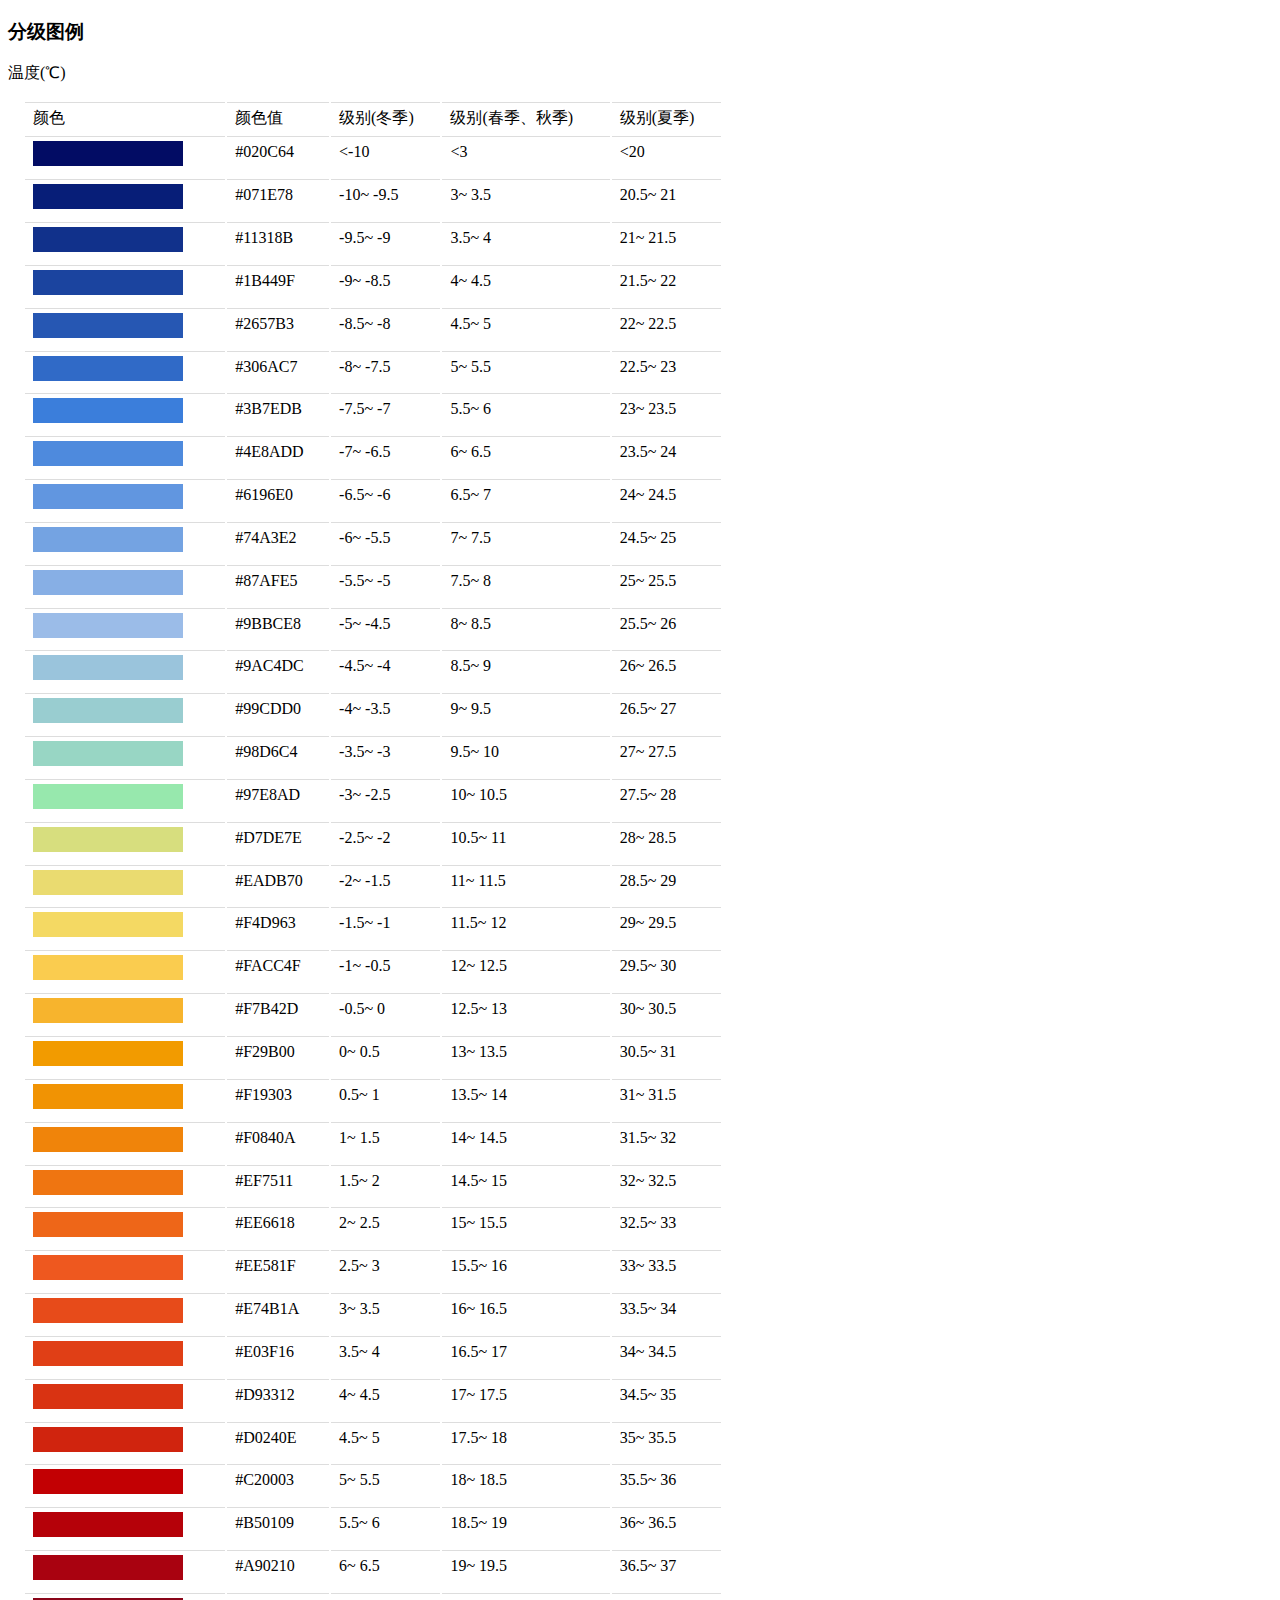
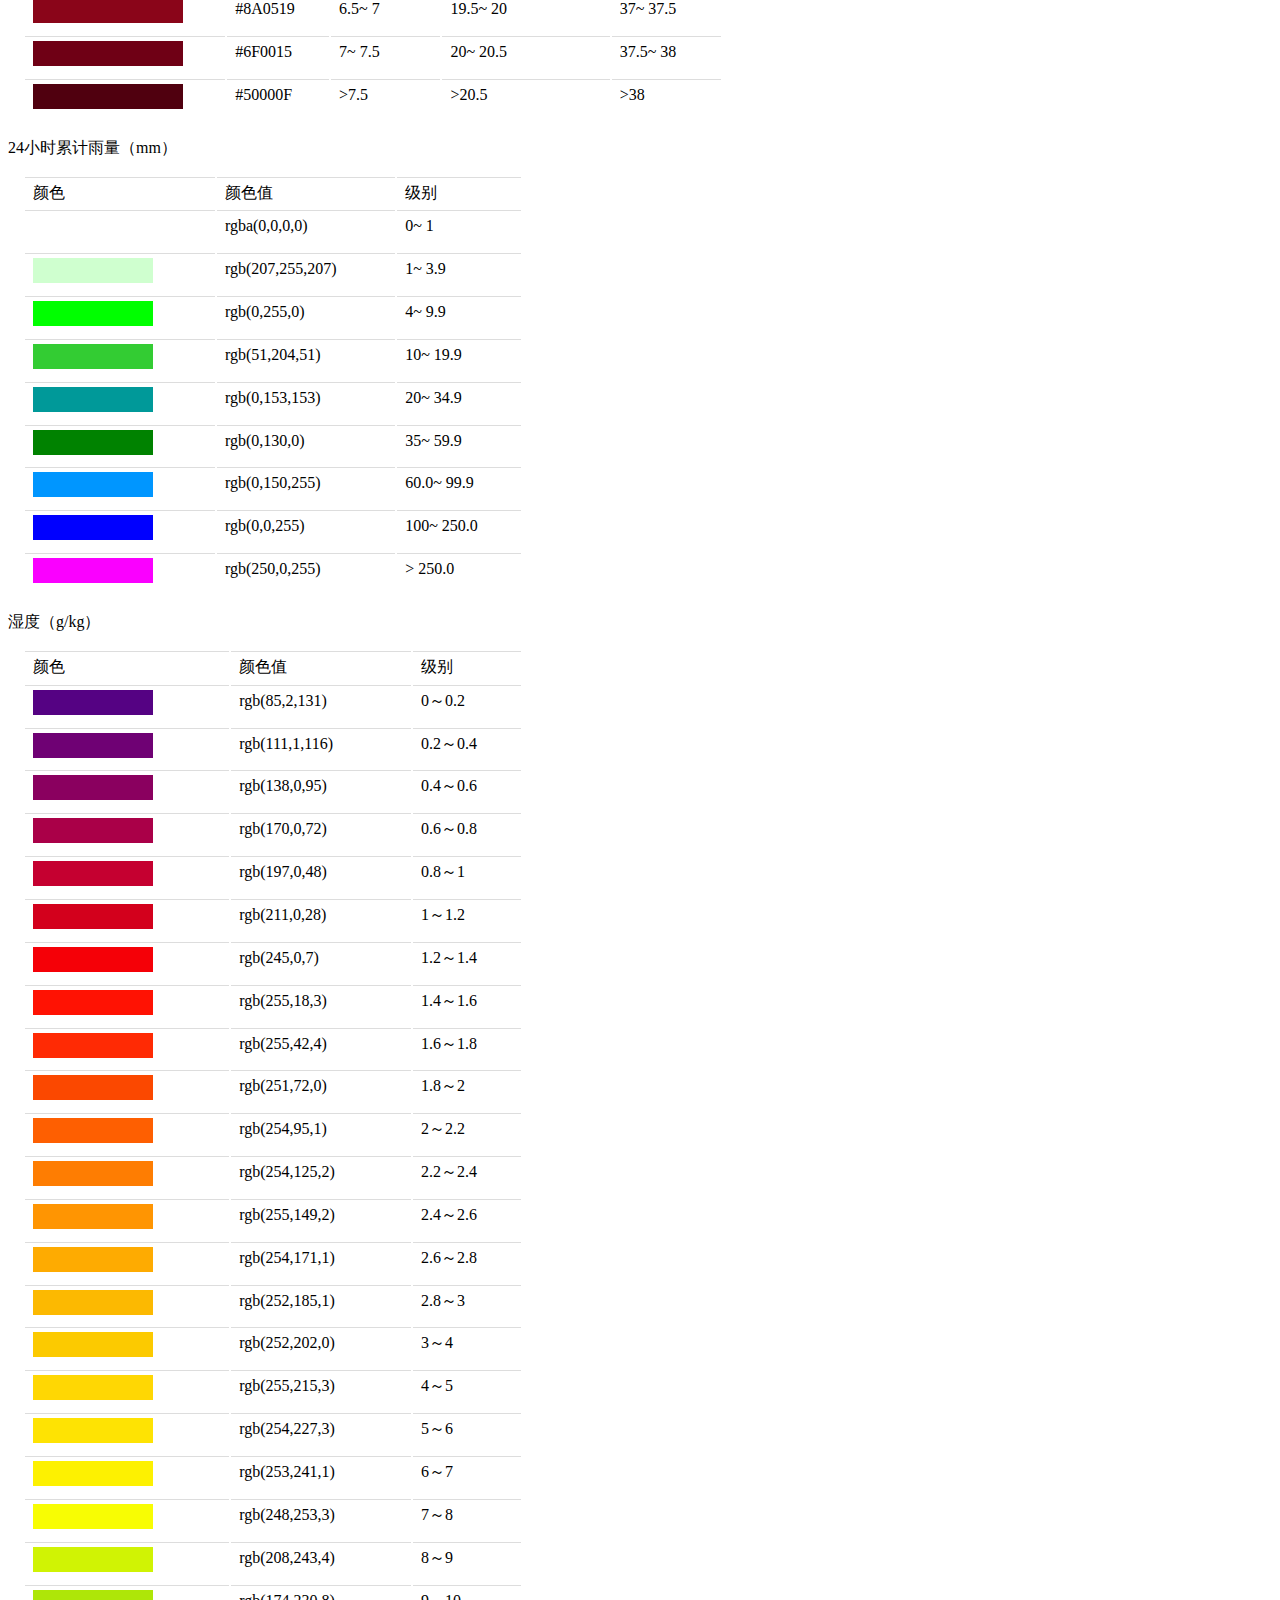
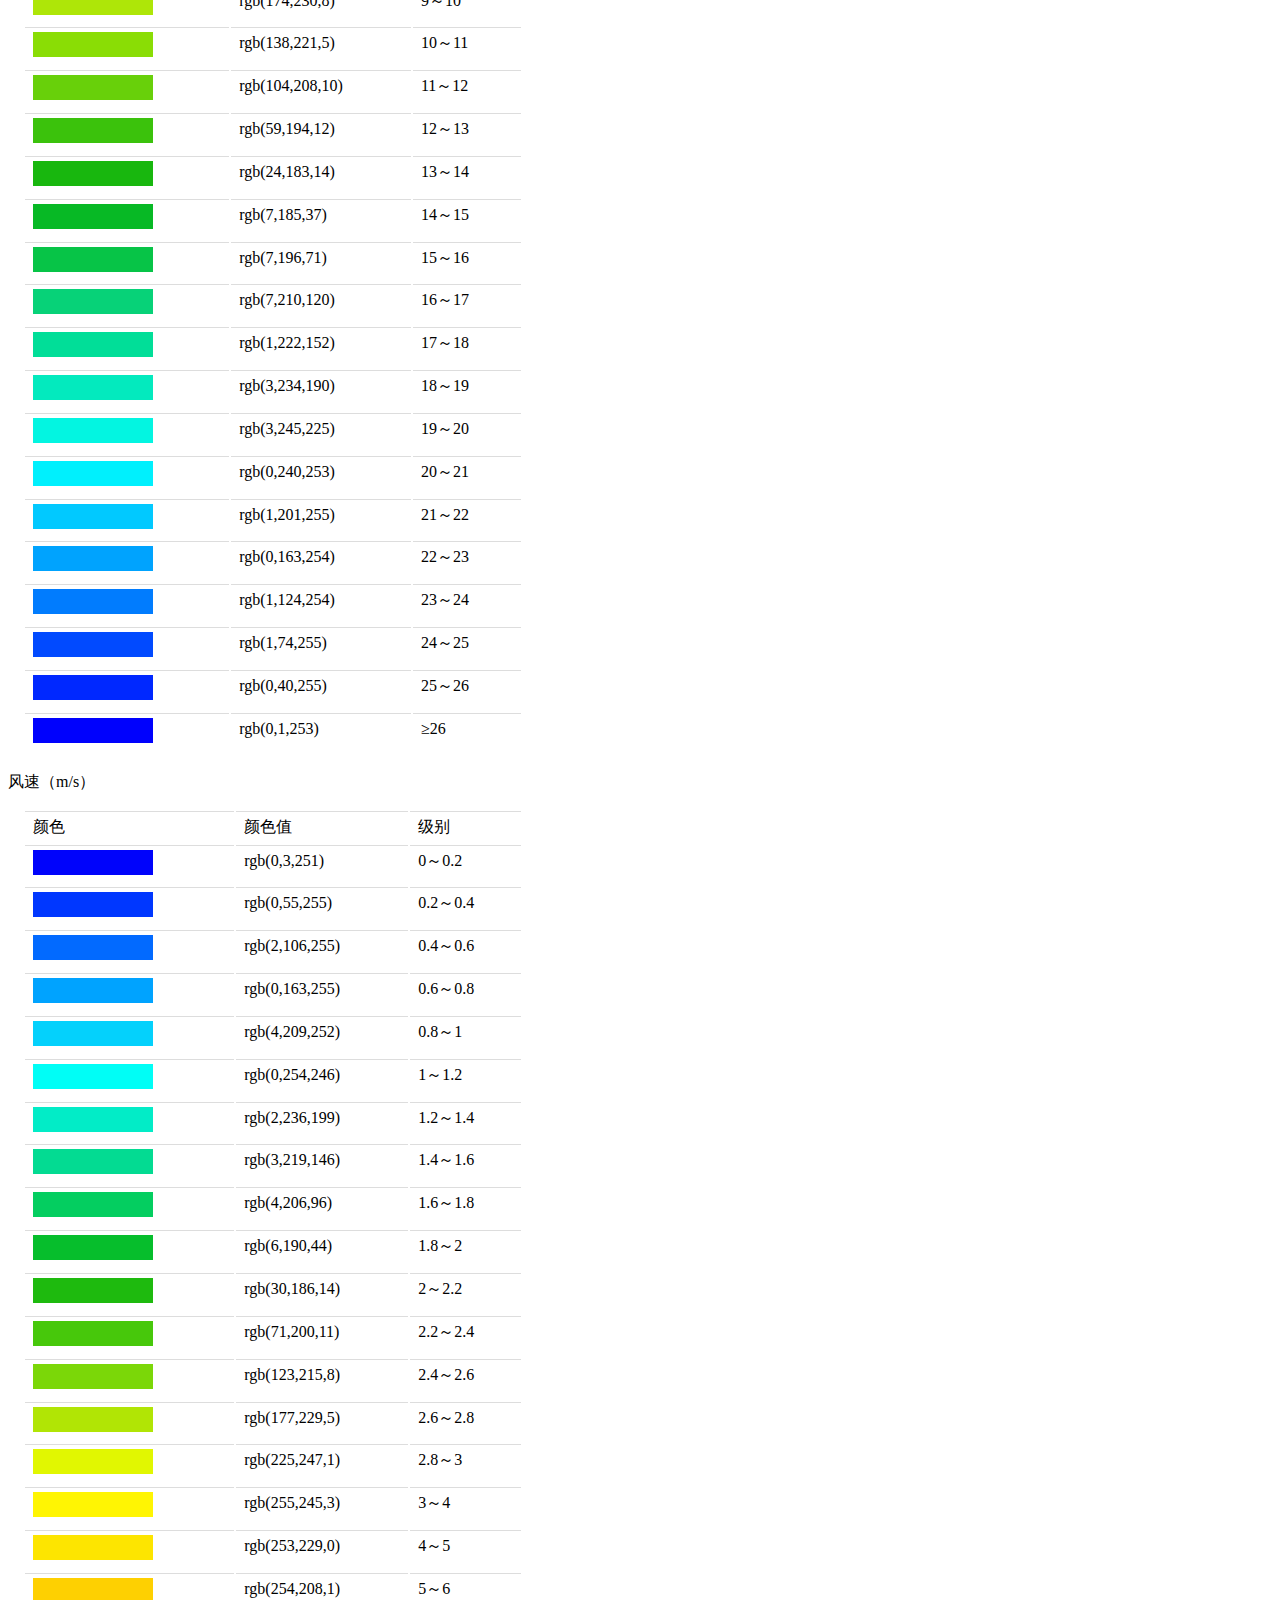
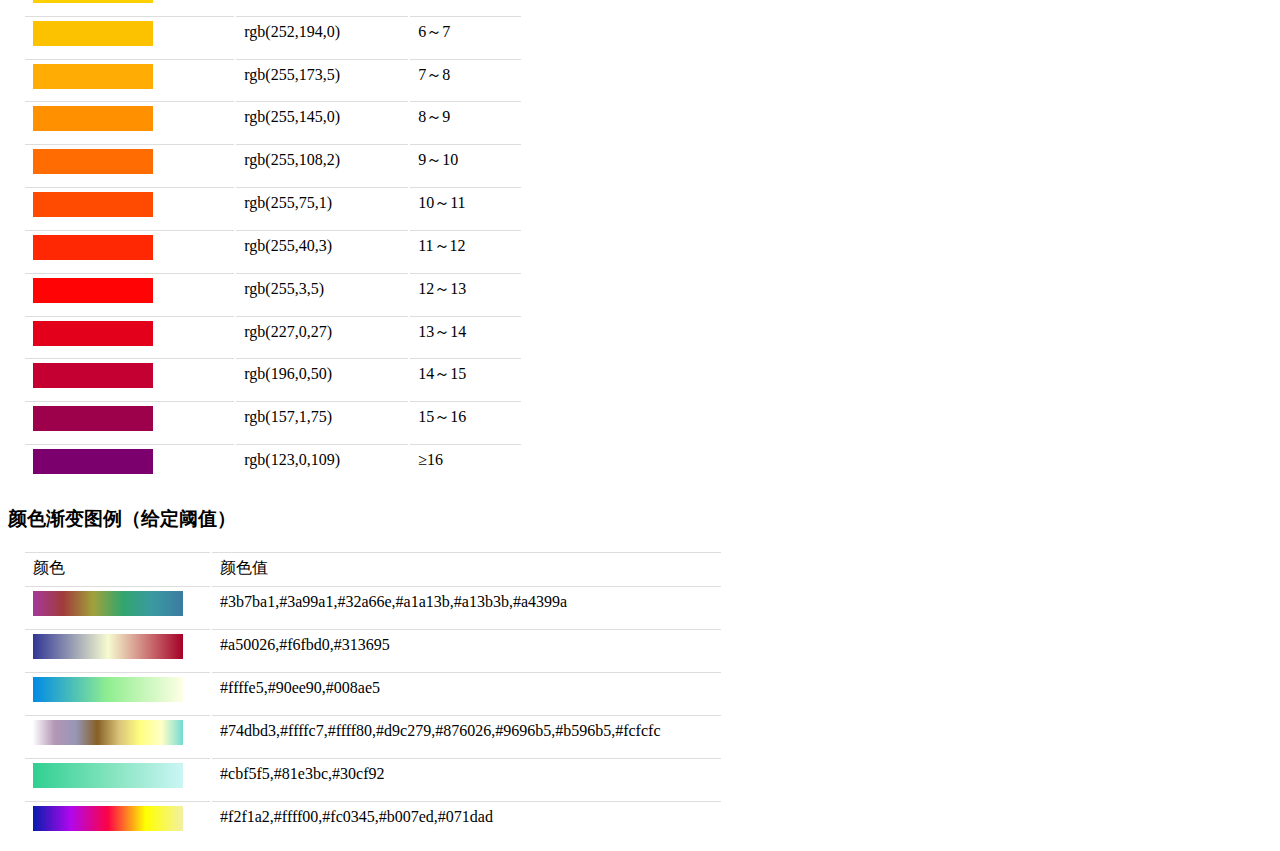
<file: leaflet_tips/example/colorMap.html>
<!DOCTYPE html>
<html>
<head>
    <meta charset="UTF-8">
    <title>Title</title>
    <style>
        .table{
            width: 500px;
            margin-left: 15px;
        }
        .table td{
            padding: 4px 8px;
            line-height: 1.42857143;
            vertical-align: top;
            border-top: 1px solid #ddd;
        }
        table span{
            display: inline-block;
            width: 120px;
            height: 25px;
        }
        .tem-table span{
            width: 150px;
        }
        .tem-table{
            width: 700px;
        }
    </style>
</head>
<body>
    <h3>
        分级图例
    </h3>
    <p>
        温度(℃)
    </p>
    <table id="tem" class="table tem-table">
        <tr>
            <td>
                颜色
            </td>
            <td>
                颜色值
            </td>
            <td>
                级别(冬季)
            </td>
            <td>级别(春季、秋季)</td>
            <td>级别(夏季)</td>
        </tr>
    </table>
    <p>24小时累计雨量（mm）</p>
    <table id="rain" class="table">
        <tr>
            <td>
                颜色
            </td>
            <td>
                颜色值
            </td>
            <td>
                级别
            </td>
        </tr>
    </table>
    <p>湿度（g/kg）</p>
    <table id="hum" class="table">
        <tr>
            <td>
                颜色
            </td>
            <td>
                颜色值
            </td>
            <td>
                级别
            </td>
        </tr>
    </table>
    <p>风速（m/s）</p>
    <table id="speed" class="table">

        <tr>
            <td>
                颜色
            </td>
            <td>
                颜色值
            </td>
            <td>
                级别
            </td>
        </tr>
    </table>

    <h3>
        颜色渐变图例（给定阈值）
    </h3>

    <table id="linear" class="table tem-table">
        <tr>
            <td>
             颜色
            </td>
            <td>
              颜色值
            </td>
        </tr>
    </table>
</body>
<script>
    var colorList = {
        tem: [
            "#020C64",
            "#071E78",
            "#11318B",
            "#1B449F",
            "#2657B3",
            "#306AC7",
            "#3B7EDB",
            "#4E8ADD",
            "#6196E0",
            "#74A3E2",
            "#87AFE5",
            "#9BBCE8",
            "#9AC4DC",
            "#99CDD0",
            "#98D6C4",
            "#97E8AD",
            "#D7DE7E",
            "#EADB70",
            "#F4D963",
            "#FACC4F",
            "#F7B42D",
            "#F29B00",
            "#F19303",
            "#F0840A",
            "#EF7511",
            "#EE6618",
            "#EE581F",
            "#E74B1A",
            "#E03F16",
            "#D93312",
            "#D0240E",
            "#C20003",
            "#B50109",
            "#A90210",
            "#8A0519",
            "#6F0015",
            "#50000F",
        ],
        rain:[
            'rgba(0,0,0,0)',
            'rgb(207,255,207)',
            'rgb(0,255,0)',
            'rgb(51,204,51)',
            'rgb(0,153,153)',
            'rgb(0,130,0)',
            'rgb(0,150,255)',
            'rgb(0,0,255)',
            'rgb(250,0,255)'
        ],
        hum:[   'rgb(85,2,131)',
            'rgb(111,1,116)',
            'rgb(138,0,95)',
            'rgb(170,0,72)',
            'rgb(197,0,48)',
            'rgb(211,0,28)',
            'rgb(245,0,7)',
            'rgb(255,18,3)',
            'rgb(255,42,4)',
            'rgb(251,72,0)',
            'rgb(254,95,1)',
            'rgb(254,125,2)',
            'rgb(255,149,2)',
            'rgb(254,171,1)',
            'rgb(252,185,1)',
            'rgb(252,202,0)',
            'rgb(255,215,3)',
            'rgb(254,227,3)',
            'rgb(253,241,1)',
            'rgb(248,253,3)',
            'rgb(208,243,4)',
            'rgb(174,230,8)',
            'rgb(138,221,5)',
            'rgb(104,208,10)',
            'rgb(59,194,12)',
            'rgb(24,183,14)',
            'rgb(7,185,37)',
            'rgb(7,196,71)',
            'rgb(7,210,120)',
            'rgb(1,222,152)',
            'rgb(3,234,190)',
            'rgb(3,245,225)',
            'rgb(0,240,253)',
            'rgb(1,201,255)',
            'rgb(0,163,254)',
            'rgb(1,124,254)',
            'rgb(1,74,255)',
            'rgb(0,40,255)',
            'rgb(0,1,253)'],
        speed:[
            'rgb(0,3,251)',
            'rgb(0,55,255)',
            'rgb(2,106,255)',
            'rgb(0,163,255)',
            'rgb(4,209,252)',
            'rgb(0,254,246)',
            'rgb(2,236,199)',
            'rgb(3,219,146)',
            'rgb(4,206,96)',
            'rgb(6,190,44)',
            'rgb(30,186,14)',
            'rgb(71,200,11)',
            'rgb(123,215,8)',
            'rgb(177,229,5)',
            'rgb(225,247,1)',
            'rgb(255,245,3)',
            'rgb(253,229,0)',
            'rgb(254,208,1)',
            'rgb(252,194,0)',
            'rgb(255,173,5)',
            'rgb(255,145,0)',
            'rgb(255,108,2)',
            'rgb(255,75,1)',
            'rgb(255,40,3)',
            'rgb(255,3,5)',
            'rgb(227,0,27)',
            'rgb(196,0,50)',
            'rgb(157,1,75)',
            'rgb(123,0,109)'
        ]
    }
    var label = {
        speed:[
            '0～0.2',
            '0.2～0.4',
            '0.4～0.6',
            '0.6～0.8',
            '0.8～1',
            '1～1.2',
            '1.2～1.4',
            '1.4～1.6',
            '1.6～1.8',
            '1.8～2',
            '2～2.2',
            '2.2～2.4',
            '2.4～2.6',
            '2.6～2.8',
            '2.8～3',
            '3～4',
            '4～5',
            '5～6',
            '6～7',
            '7～8',
            '8～9',
            '9～10',
            '10～11',
            '11～12',
            '12～13',
            '13～14',
            '14～15',
            '15～16',
            '≥16'
    ],
        hum:['0～0.2',
            '0.2～0.4',
            '0.4～0.6',
            '0.6～0.8',
            '0.8～1',
            '1～1.2',
            '1.2～1.4',
            '1.4～1.6',
            '1.6～1.8',
            '1.8～2',
            '2～2.2',
            '2.2～2.4',
            '2.4～2.6',
            '2.6～2.8',
            '2.8～3',
            '3～4',
            '4～5',
            '5～6',
            '6～7',
            '7～8',
            '8～9',
            '9～10',
            '10～11',
            '11～12',
            '12～13',
            '13～14',
            '14～15',
            '15～16',
            '16～17',
            '17～18',
            '18～19',
            '19～20',
            '20～21',
            '21～22',
            '22～23',
            '23～24',
            '24～25',
            '25～26',
            '≥26',
        ],
        rain:[
            '0~ 1',
            '1~ 3.9',
            '4~ 9.9',
            '10~ 19.9',
            '20~ 34.9',
            '35~ 59.9',
            '60.0~ 99.9',
            '100~ 250.0',
            '> 250.0'
        ],
        tem_1:Array.from({length:37},function (v,i) {
            if(i===0){
                return '<-10'
            }else if(i===36){
                return '>'+(-10+(i-1)*0.5)
            }else{
                return (-10+(i-1)*0.5)+'~ '+(-10+i*0.5)
            }
        }),
        tem_2:Array.from({length:37},function (v,i) {
            if(i===0){
                return '<3'
            }else if(i===36){
                return '>'+ (3+(i-1)*0.5)
            }else{
                return (3+(i-1)*0.5) +'~ '+ (3+i*0.5)
            }
        }),
        tem_3:Array.from({length:37},function (v,i) {
            if(i===0){
                return '<20'
            }else if(i===36){
                return '>'+ (20+i*0.5)
            }else{
                return (20+i*0.5) +'~ '+ (20+(i+1)*0.5)
            }
        })
    }
    var linearColors = [
        ['#3b7ba1',
            '#3a99a1',
            '#32a66e',
            '#a1a13b',
            '#a13b3b',
            '#a4399a'],
        ['#a50026','#f6fbd0','#313695'],
       ['#ffffe5',
        '#90ee90',
        '#008ae5'],
        ['rgb(116,219,211)','rgb(255,255,199)','rgb(255,255,128)','rgb(217,194,121)',
            'rgb(135,96,38)','rgb(150,150,181)','rgb(181,150,181)','rgb(252,252,252)'],
        ['rgb(203,245,245)','rgb(129,227,188)','rgb(48,207,146)'],
        ['rgb(242,241,162)','rgb(255,255,0)','rgb(252,3,69)','rgb(176,7,237)','rgb(7,29,173)']
    ]

    var rainTab = document.getElementById("rain");
    colorList.rain.forEach(function (item,i) {
        var row =  rainTab.insertRow(rainTab.rows.length)
        var x = row.insertCell(0);
        var y = row.insertCell(1);
        var z = row.insertCell(2);
        x.innerHTML = "<span style='background: "+item+"'><span>"
        y.innerHTML = item
        z.innerHTML = label.rain[i];
    })

    var temTab = document.getElementById("tem");
    colorList.tem.forEach(function (item,i) {
        var row =  temTab.insertRow(temTab.rows.length)
        var x = row.insertCell(0);
        var y = row.insertCell(1);
        var z = row.insertCell(2);
        var m = row.insertCell(3);
        var n = row.insertCell(4);
        x.innerHTML = "<span style='background: "+item+"'><span>"
        y.innerHTML = item
        z.innerHTML = label.tem_1[i];
        m.innerHTML = label.tem_2[i];
        n.innerHTML = label.tem_3[i];
    })

    var speedTab = document.getElementById("speed");
    colorList.speed.forEach(function (item,i) {
       var row =  speedTab.insertRow(speedTab.rows.length)
        var x = row.insertCell(0);
        var y = row.insertCell(1);
        var z = row.insertCell(2);
        x.innerHTML = "<span style='background: "+item+"'><span>"
        y.innerHTML = item
        z.innerHTML = label.speed[i];
    })

    var humTab = document.getElementById("hum");
    colorList.hum.forEach(function (item,i) {
        var row =  humTab.insertRow(humTab.rows.length)
        var x = row.insertCell(0);
        var y = row.insertCell(1);
        var z = row.insertCell(2);
        x.innerHTML = "<span style='background: "+item+"'><span>"
        y.innerHTML = item
        z.innerHTML = label.hum[i];
    })

    var rgbToHex = (rgb) =>{ //rgb(r,g,b)
        if(typeof rgb === 'string' && rgb.match(/rgb\(/)){
            return '#'+rgb.replace(/rgb\(|\)/g,'').split(/\,/).reduce((a,b,index) =>
                index === 1 ? componentToHex(+a) + componentToHex(+b) : a + componentToHex(+b)
            )
        }else {
            return rgb
        }
    }
    function componentToHex(c) {
        let hex = c.toString(16);
        return hex.length == 1 ? "0" + hex : hex;
    }
    var linearTab = document.getElementById("linear");
    linearColors.forEach((item,i)=>{
        var row =  linearTab.insertRow(linearTab.rows.length)
        var x = row.insertCell(0);
        var y = row.insertCell(1);

        x.innerHTML =  "<span style='background:linear-gradient(to left,"+item.join(',')+")'></span>"
        y.innerHTML =  item.map(v=>rgbToHex(v)).join(',')
    })
</script>
</html>
</file>
